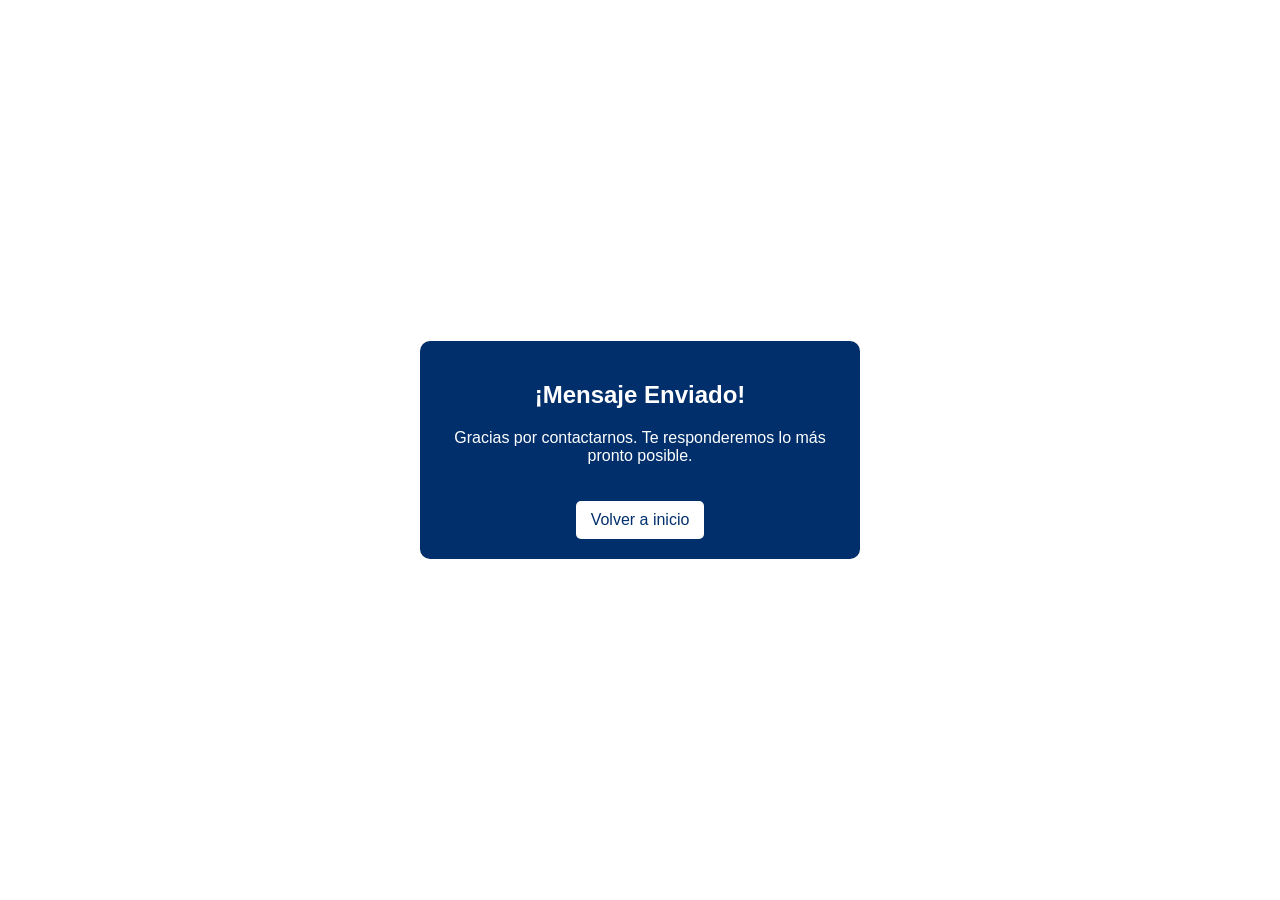
<file: Confirmacion.html>
<html lang="es">
<head>
    <meta charset="UTF-8">
    <meta name="viewport" content="width=device-width, initial-scale=1.0">
    <title>Mensaje Enviado - D’Poli Panadería y Repostería</title>
    <style>
        body {
            font-family: Arial, sans-serif;
            margin: 0;
            padding: 0;
            background-color: white;
            text-align: center;
            display: flex;
            flex-direction: column;
            justify-content: center;
            align-items: center;
            height: 100vh;
        }
        .message-box {
            background: #002f6c;
            color: white;
            padding: 20px;
            border-radius: 10px;
            max-width: 400px;
        }
        .btn {
            display: inline-block;
            margin-top: 20px;
            padding: 10px 15px;
            background: white;
            color: #002f6c;
            text-decoration: none;
            font-size: 16px;
            border-radius: 5px;
        }
        .btn:hover {
            background: #ddd;
        }
    </style>
</head>
<body>
    <div class="message-box">
        <h2>¡Mensaje Enviado!</h2>
        <p>Gracias por contactarnos. Te responderemos lo más pronto posible.</p>
        <a href="index.html" class="btn">Volver a inicio</a>
    </div>
</body>
</html>
</file>
